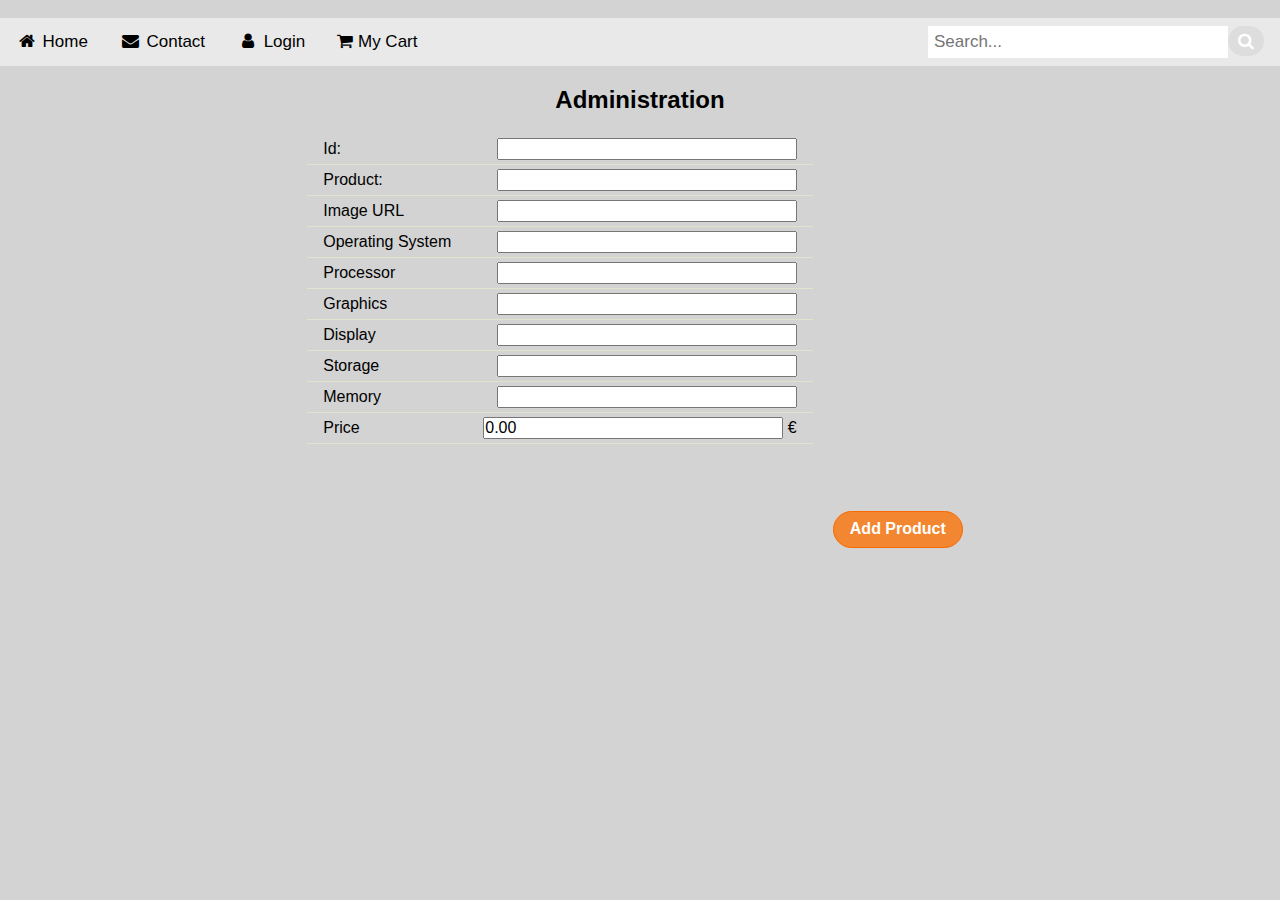
<file: MyStore/admin.html>
<!DOCTYPE html>
<html lang="de en tr">
<head>
   <meta charset="UTF-8">
   <meta name="viewport" content="width=device-width, initial-scale=1.0">
   <meta http-equiv="X-UA-Compatible" content="ie=edge">
  <!-- Font-Awesome -->
  <link rel="stylesheet" href="https://cdnjs.cloudflare.com/ajax/libs/font-awesome/4.7.0/css/font-awesome.min.css">

   <title>Shopping Cart</title>
   <!-- Stylesheet -->
   <link rel="stylesheet" href="./src/css/styles.css" />
   <!-- JavaScript -->
   <script src="./src/js/admin.js" defer></script>
   <script src="./src/js/login.js"></script>
   <script src="./src/js/data.js"></script>
   <script src="./src/js/dom.js"></script>
   <script src="./src/js/footer.js"></script>
   <script src="./index.js" defer></script>
</head>
<br>

   <!-- NAVBAR -->
   <nav class="navbar">
      <a href="./index.html"> <i class="fa fa-fw fa-home"></i> Home</a> 
      <a href="./contact.html"> <i class="fa fa-fw fa-envelope"></i> Contact</a> 
      <a href="./login.html"> <i class="fa fa-fw fa-user"></i> Login</a>
      <a href="./cart.html"> <i class="fa fa-shopping-cart" aria-hidden="true"></i> My Cart</a>
      <div class="search-container">
         <form action="/action_page.php">
            <input type="text" placeholder="Search..." name="search">
            <button type="submit"><i class="fa fa-search"></i></button>
         </form>
      </div>
   </nav>

   <!-- LOGIN FORM -->
   <h2 class="admin-header">Administration</h2>

   <div class="input-container">
    <form id="newProductForm" action="Script_URL" method="GET|POST">
       <table class="inputTable">
          <tr>
             <td><label for="productId">Id: </label></td>
             <td><input type="text" id="productId" name="productId" value=""></td>
          </tr>
          <tr>
             <td><label for="productName">Product: </label></td>
             <td><input type="text" id="productName" name="productName" value=""></td>
          </tr>
          <tr>
             <td><label for="imgURL">Image URL</label></td>
             <td><input type="text" id="imgURL" name="imgURL" value=""></td>
          </tr>
          <tr>
             <td><label for="operatingSystem">Operating System</label></td>
             <td><input type="text" id="operatingSystem" name="operatingSystem" value=""></td>
          </tr>
          <tr>
             <td><label for="processor">Processor</label></td>
             <td><input type="text" id="processor" name="processor" value=""></td>
          </tr>
          <tr>
             <td><label for="graphics">Graphics</label></td>
             <td><input type="text" id="graphics" name="graphics" value=""></td>
          </tr>
          <tr>
             <td><label for="display">Display</label></td>
             <td><input type="text" id="display" name="display" value=""></td>
          </tr>
          <tr>
             <td><label for="storage">Storage</label></td>
             <td><input type="text" id="storage" name="storage" value=""></td>
          </tr>
          <tr>
             <td><label for="memory">Memory</label></td>
             <td><input type="text" id="memory" name="memory" value=""></td>
          </tr>
          <tr>
             <td><label for="productPrice">Price</label></td>
             <td><input type="text" id="productPrice" name="productPrice" value="0.00"> €</td>
          </tr>
       </table>
       <br>
       <div class="btnDiv">
          <input type="submit" id="submitProduct" class="btnAdd" value="Add Product">
       </div>
    </form>
 </div>

   <!-- FOOTER -->
   <footer class="footer"></footer>
</body>
</html>
</file>
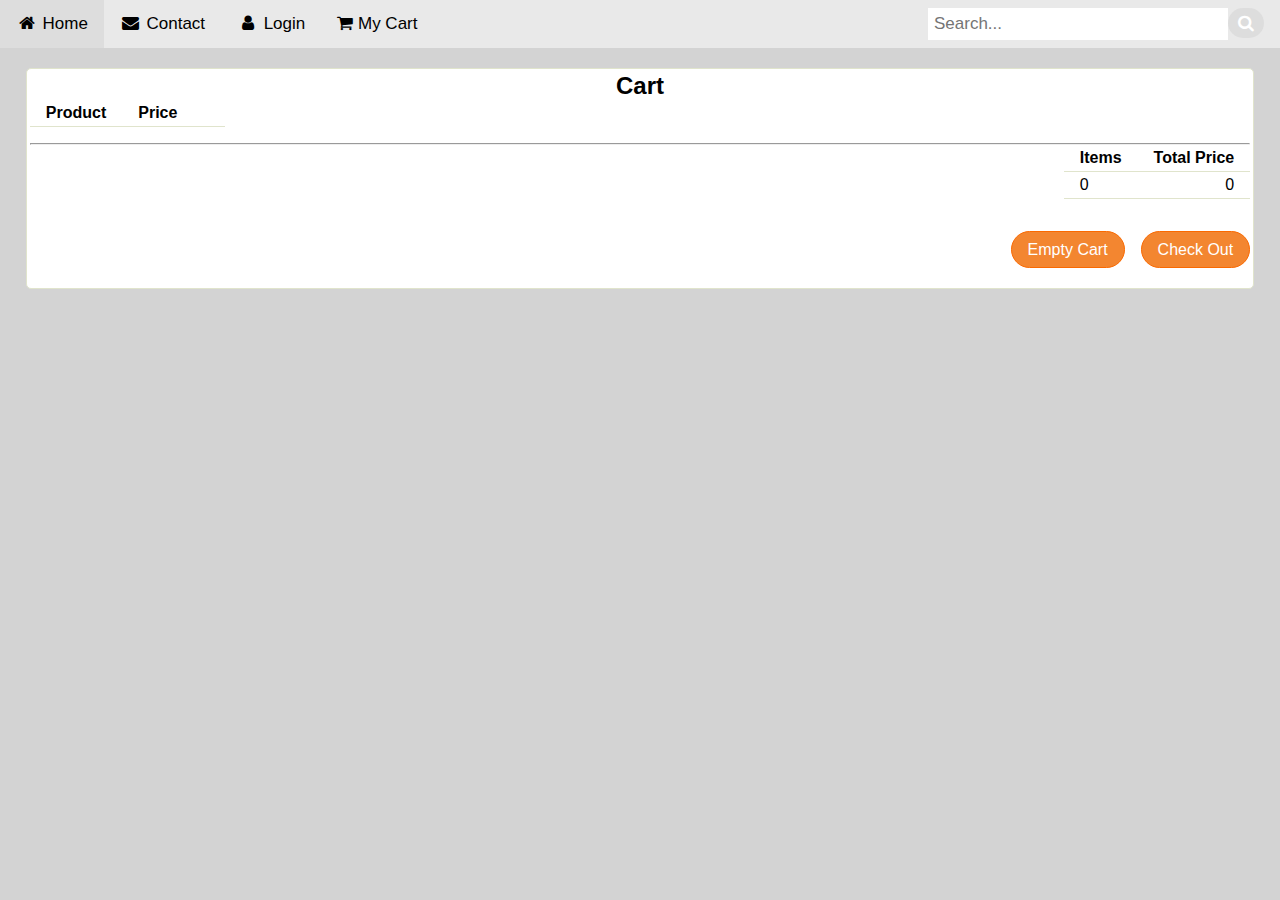
<file: MyStore/cart.html>
<!DOCTYPE html>
<html lang="de en tr">
<head>
   <meta charset="UTF-8">
   <meta name="viewport" content="width=device-width, initial-scale=1.0">
   <meta http-equiv="X-UA-Compatible" content="ie=edge">
  <!-- Font-Awesome -->
  <link rel="stylesheet" href="https://cdnjs.cloudflare.com/ajax/libs/font-awesome/4.7.0/css/font-awesome.min.css">

   <title>Shopping Cart</title>
   <!-- Stylesheet -->
   <link rel="stylesheet" href="./styles.css" />
   <!-- JavaScript -->
   <script src="./src/js/data.js"></script>
   <script src="./src/js/dom.js"></script>
   <script src="./src/js/cart.js"></script>
   <script src="./src/js/main.js"></script>
   <script src="./index.js" defer></script>
</head>
<body>

   <!-- NAVBAR -->
   <nav class="navbar">
      <a href="./index.html"> <i class="fa fa-fw fa-home"></i> Home</a> 
      <a href="./contact.html"> <i class="fa fa-fw fa-envelope"></i> Contact</a> 
      <a href="./login.html"> <i class="fa fa-fw fa-user"></i> Login</a>
      <a href="./cart.html"> <i class="fa fa-shopping-cart" aria-hidden="true"></i> My Cart</a>
      <div class="search-container">
         <form action="/action_page.php">
            <input type="text" placeholder="Search..." name="search">
            <button type="submit"><i class="fa fa-search"></i></button>
         </form>
      </div>
   </nav>

   <!-- CART -->
   <div class="cart-container">
      <h2>Cart</h2>
      <table>
         <thead>
            <tr>
               <th><strong>Product</strong></th>
               <th><strong>Price</strong></th>
               <th></th>
            </tr>
         </thead>
         <tbody id="cart-table"></tbody>
      </table>
      <hr />
      <table id="carttotals">
         <tr>
            <td><strong>Items</strong></td>
            <td><strong>Total Price</strong></td>
         </tr>
         <tr>
            <td><span id="items-quantity">0</span></td>
            <td><span id="total">0</span> </td>
         </tr>
      </table>

      <div class="cart-buttons">
         <button id="emptycart" onclick="emptyCart()">Empty Cart</button>
         <button id="checkout"  onclick="checkOut()">Check Out</button>
      </div>
   </div>

   <!-- Feedback Messages -->
   <div id="messageField"></div>

   <!-- FOOTER -->
   <footer class="footer"></footer>
</body>
</html>
</file>
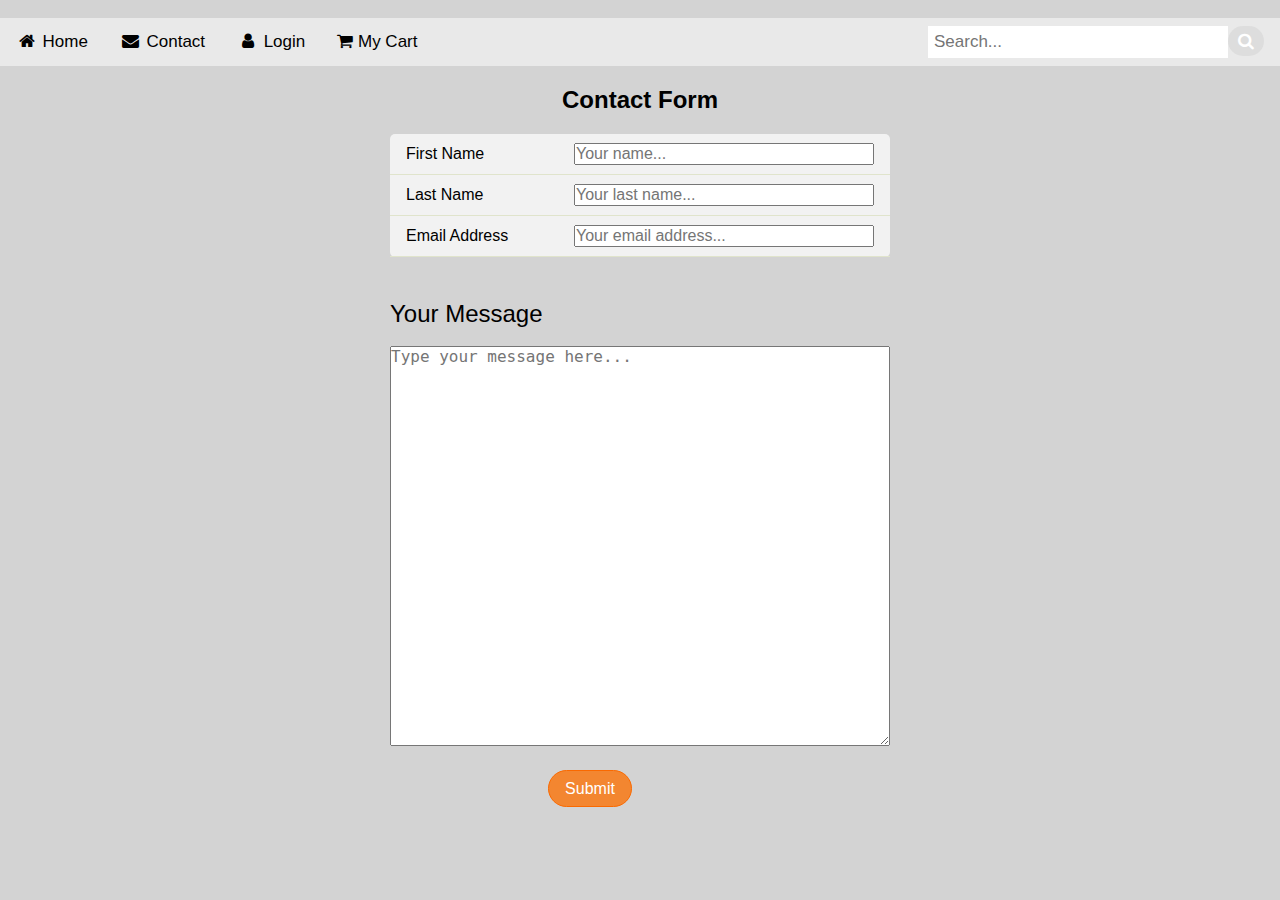
<file: MyStore/contact.html>
<!DOCTYPE html>
<html lang="de en tr">
<head>
   <meta charset="UTF-8">
   <meta name="viewport" content="width=device-width, initial-scale=1.0">
   <meta http-equiv="X-UA-Compatible" content="ie=edge">
  <!-- Font-Awesome -->
  <link rel="stylesheet" href="https://cdnjs.cloudflare.com/ajax/libs/font-awesome/4.7.0/css/font-awesome.min.css">

   <title>Shopping Cart</title>
   <!-- Stylesheet -->
   <link rel="stylesheet" href="./styles.css" />
   <!-- JavaScript -->
   <script src="./src/js/data.js"></script>
   <script src="./src/js/dom.js"></script>
   <script src="./src/js/cart.js"></script>
   <script src="./src/js/main.js"></script>
   <script src="./index.js" defer></script>
</head>
<br>

   <!-- NAVBAR -->
   <nav class="navbar">
      <a href="./index.html"> <i class="fa fa-fw fa-home"></i> Home</a> 
      <a href="./contact.html"> <i class="fa fa-fw fa-envelope"></i> Contact</a> 
      <a href="./login.html"> <i class="fa fa-fw fa-user"></i> Login</a>
      <a href="./cart.html"> <i class="fa fa-shopping-cart" aria-hidden="true"></i> My Cart</a>
      <div class="search-container">
         <form action="/action_page.php">
            <input type="text" placeholder="Search..." name="search">
            <button type="submit"><i class="fa fa-search"></i></button>
         </form>
      </div>
   </nav>

   <!-- CONTACT FORM -->
   <h2 class="contact-header">Contact Form</h2>

   <div class="contact-container">
      <div>
         <form action="/action_page.php">
            <table class="contact-table">
               <tr>
                  <td><label for="fname">First Name</label></td>
                  <td><input type="text" id="fname" name="firstname" placeholder="Your name..."></td>
               </tr>
               <tr>
                  <td><label for="lname">Last Name</label></td>
                  <td><input type="text" id="lname" name="lastname" placeholder="Your last name..."></td>
               </tr>
               <tr>
                  <td><label for="lname">Email Address</label></td>
                  <td><input type="email" id="email" name="email" placeholder="Your email address..."></td>
               </tr>
            </table>
            <br>
            <div class="contact-message">
               <label for="subject"><p id="contact-message-title">Your Message</p></label><br>
               <textarea id="contact-message-area" name="subject" placeholder="Type your message here..."></textarea><br>
               <input type="submit" value="Submit">
            </div>
         </form>
      </div>
   </div>

   <!-- FOOTER -->
   <footer class="footer"></footer>
</body>
</html>
</file>
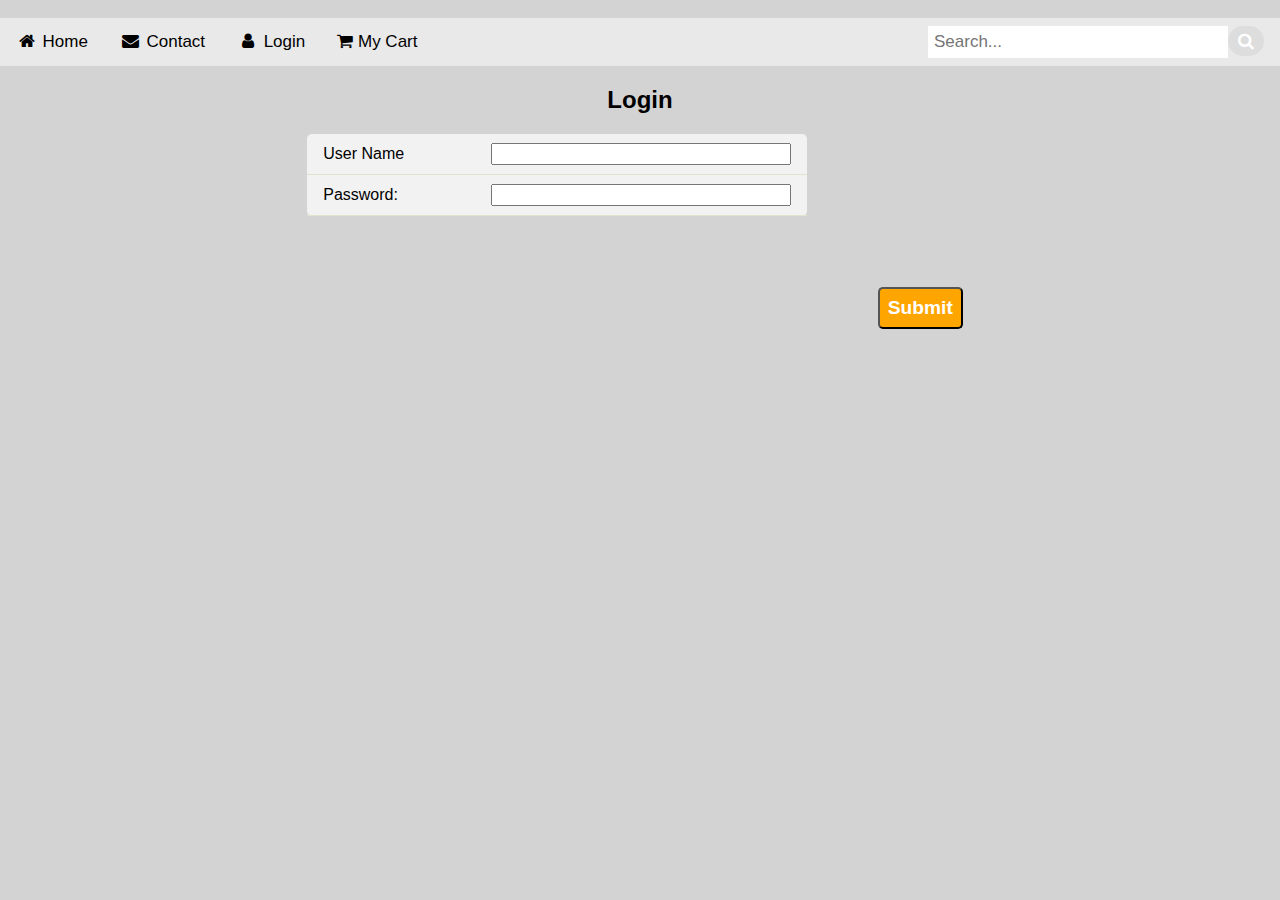
<file: MyStore/login.html>
<!DOCTYPE html>
<html lang="de en tr">
<head>
   <meta charset="UTF-8">
   <meta name="viewport" content="width=device-width, initial-scale=1.0">
   <meta http-equiv="X-UA-Compatible" content="ie=edge">
  <!-- Font-Awesome -->
  <link rel="stylesheet" href="https://cdnjs.cloudflare.com/ajax/libs/font-awesome/4.7.0/css/font-awesome.min.css">

   <title>Shopping Cart</title>
   <!-- Stylesheet -->
   <link rel="stylesheet" href="./src/css/styles.css" />
   <!-- JavaScript -->
   <script src="./src/js/login.js"></script>
   <script src="./src/js/footer.js"></script>
   <script src="./index.js" defer></script>
</head>
<br>

   <!-- NAVBAR -->
   <nav class="navbar">
      <a href="./index.html"> <i class="fa fa-fw fa-home"></i> Home</a> 
      <a href="./contact.html"> <i class="fa fa-fw fa-envelope"></i> Contact</a> 
      <a href="./login.html"> <i class="fa fa-fw fa-user"></i> Login</a>
      <a href="./cart.html"> <i class="fa fa-shopping-cart" aria-hidden="true"></i> My Cart</a>
      <div class="search-container">
         <form action="/action_page.php">
            <input type="text" placeholder="Search..." name="search">
            <button type="submit"><i class="fa fa-search"></i></button>
         </form>
      </div>
   </nav>

   <!-- LOGIN FORM -->
   <h2 class="login-header">Login</h2>

   <div class="login-container">
      <form action="Script_URL" method="GET|POST">
         <table class="login-table">
            <tr>
               <td><label for="user">User Name</label></td>
               <td><input type="text" id="user" name="user" value=""></td>
            </tr>
            <tr>
               <td><label for="password">Password:</label></td>
               <td><input type="password" id="password" name="password" value=""></td>
            </tr>
         </table>
         <br>
         <div class="btnDiv">
            <input type="button" id="submitLogin" class="btnAdd" value="Submit" onclick="initLogin()">
         </div>
      </form>
   </div>

   <!-- FOOTER -->
   <footer class="footer"></footer>
</body>
</html>
</file>
<file: MyStore/src/css/styles.css>
@import './main.css';
@import './navbar.css';
@import './slider.css';
@import './frame.css';
@import './cart.css';
@import './contact.css';
@import './footer.css';
@import './login.css';
@import './admin.css';

* {
   margin: 0;
   padding: 0;
   box-sizing: border-box;
}

body {
   background: lightgray;
   min-height: 100vm;
   overflow-x: hidden;
}

.invisible {
   display:none;
}
</file>
<file: MyStore/styles.css>
@import './src/css/main.css';
@import './src/css/navbar.css';
@import './src/css/slider.css';
@import './src/css/frame.css';
@import './src/css/cart.css';
@import './src/css/contact.css';
@import './src/css/footer.css';

* {
   margin: 0;
   padding: 0;
   box-sizing: border-box;
}

body {
   background: lightgray;
   min-height: 100vm;
   overflow-x: hidden;
}

.invisible {
   display:none;
}
</file>
